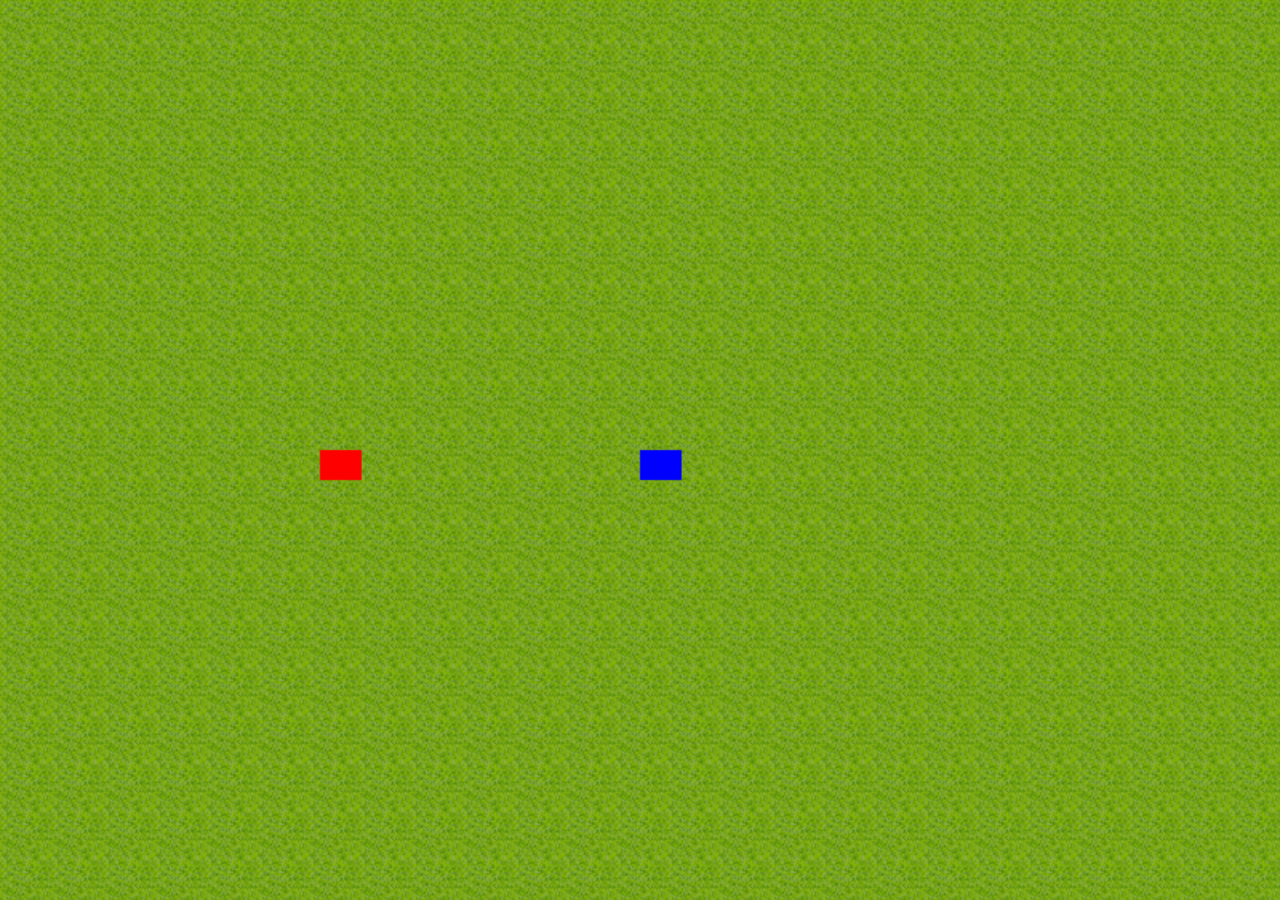
<file: public/test.html>
<!DOCTYPE html>
<html lang="en">
<head>
<meta charset="UTF-8" />
<meta name="viewport" content="width=device-width, initial-scale=1.0" />
<title>Document</title>
</head>
<body>
<div
id="game_container"
style="width: 800px; height: 600px; border: 2px solid black"
></div>

<script src="pixel.js"></script>
<!-- <script src="/socket.io/socket.io.js"></script> -->
<!-- <script src="script.js"></script> -->
<script>

// Function where rendering is done
// let socket = io();

let players = {};
let playerCount = 0;
let tanks = ["red_tank.jpg", "blue_tank.jpg"];

// // get the number of players in the room
// function getPlayersInRoom(roomID) {
//   return fetch(`/api/room/${roomID}`)
//     .then((response) => response.json())
//     .then((data) => data.playerCount);
// }

// // Get the room ID and tankImage from the query parameters
// let urlParams = new URLSearchParams(window.location.search);
// let roomID = urlParams.get("roomId");
// let myTank = urlParams.get("tankImage");
// socket.emit("simple join", roomID);
// // assign enemyTank to the tank that is not myTank
// let enemyTank = tanks.find((tank) => tank !== myTank);

// function addPowerUp(image, powerUpLayer) {
//   let powerUp = powerUpLayer.createEntity();
//   powerUp.pos = { x: 490, y: 350 };
//   powerUp.size = { width: 100, height: 100 };
//   powerUp.asset = new PixelJS.AnimatedSprite();
//   powerUp.asset.prepare({
//     name: image,
//     frames: 1,
//     rows: 1,
//     speed: 20,
//     defaultFrame: 1,
//   });

//   powerUpLayer.registerCollidable(powerUp);

//   console.log("Power-up added:", powerUp);
//   return powerUp;
// }



// Function to add a new player
function addPlayer(tankImage, pos, playerLayer, powerUpLayer, visible = true) {
  let player = new PixelJS.Player();
  player.addToLayer(playerLayer);
  player.pos = pos;
  player.size = { width: 32, height: 32 };
  player.velocity = { x: 1, y: 1 };
  player.asset = new PixelJS.AnimatedSprite();
  player.asset.prepare({
    name: tankImage,
    frames: 3,
    rows: 4,
    speed: 100,
    defaultFrame: 1,
  });
  player.visible = visible;

  players[tankImage] = player;
  playerLayer.registerCollidable(player);
  console.log("Player added:", player);
  playerLayer.redraw = true;

  // // Check for collision with power-up
  // let powerUp = addPowerUp("power_up.png", powerUpLayer);

  // player.onCollide(function (entity) {
  //   if (entity === powerUp) {
  //     console.log("Power-up collected!");
  //     powerUp.pos = {
  //       x: Math.floor(Math.random() * (700 - 100 + 1) + 100),
  //       y: Math.floor(Math.random() * (500 - 100 + 1) + 100),
  //     };
  //     // increase speed of the player for 5 seconds
  //     player.velocity = { x: 5, y: 5 };
  //     player.speed = 200;
  //     setTimeout(() => {
  //       player.velocity = { x: 1, y: 1 };
  //       player.speed = 100;
  //     }, 3000);
  //   }
  // });
}
function addBullet(pos, playerLayer) {
  let bullet = playerLayer.createEntity();
  bullet.pos = pos;
  bullet.size = { width: 16, height: 5 };
  bullet.asset = new PixelJS.AnimatedSprite();
  bullet.asset.prepare({
    name: "bullet.png",
    frames: 1,
    rows: 1,
    speed: 20,
    defaultFrame: 1,
  });

  playerLayer.registerCollidable(bullet);

  console.log("Bullet added:", bullet);
  return bullet;
}
// Handle player movement
// socket.on("player move", function (data) {
//   console.log("Player move:", data);
//   let playerToMove = players[data.tankImage];
//   if (playerToMove) {
//     if (data.direction === "up") {
//       playerToMove.pos.y -= playerToMove.velocity.y * data.amount;
//     }
//     if (data.direction === "down") {
//       playerToMove.pos.y += playerToMove.velocity.y * data.amount;
//     }
//     if (data.direction === "left") {
//       playerToMove.pos.x -= playerToMove.velocity.x * data.amount;
//     }
//     if (data.direction === "right") {
//       playerToMove.pos.x += playerToMove.velocity.x * data.amount;
//     }
//   }
// });
function playerMove(data) {
  // console.log("Player move:", data);
  let playerToMove = players[data.tankImage];
  if (playerToMove) {
    if (data.direction === "up") {
      playerToMove.pos.y -= playerToMove.velocity.y * data.amount;
    }
    if (data.direction === "down") {
      playerToMove.pos.y += playerToMove.velocity.y * data.amount;
    }
    if (data.direction === "left") {
      playerToMove.pos.x -= playerToMove.velocity.x * data.amount;
    }
    if (data.direction === "right") {
      playerToMove.pos.x += playerToMove.velocity.x * data.amount;
    }
  }
}

document.onreadystatechange = function () {
  if (document.readyState == "complete") {
    let game = new PixelJS.Engine();
    game.init({
      container: "game_container",
      width: 800,
      height: 600,
    });

    // Background layer setup
    let backgroundLayer = game.createLayer("background");
    let grass = backgroundLayer.createEntity();
    backgroundLayer.static = true;
    grass.pos = { x: 0, y: 0 };
    grass.asset = new PixelJS.Tile();
    grass.asset.prepare({
      name: "grass.png",
      size: {
        width: 800,
        height: 600,
      },
    });

    console.log("Background layer:", backgroundLayer);

    let playerLayer = game.createLayer("players");

    // Power-up layer setup
    let powerUpLayer = game.createLayer("items");

    // Initial player setup
    addPlayer("red_tank.jpg", { x: 200, y: 300 }, playerLayer, powerUpLayer);
    addPlayer(
      "blue_tank.jpg",
      { x: 400, y: 300 },
      playerLayer,
      powerUpLayer,
      true,
    ); // Add blue player initially invisible
    bullets = [];
    // Create 5 bullets and push them to the bullets array
    for (let i = 0; i < 10; i++) {
      bullets.push(addBullet({ x: i, y: 0 }, playerLayer));
    }

    // Make all the bullets invisible initially
    bullets.forEach((bullet) => {
      bullet.visible = false;
    });

    // Movement state for both players
    let keys = {};
    let lastShot = Date.now();
    let i = 0;
    // Function to capture player movement
    function move() {
      if (keys["w"]) {
        playerMove({ direction: "up", tankImage: tanks[0], amount: 1 });
        // socket.emit("player move", {
        //   tankImage: myTank,
        //   direction: "up",
        //   amount: 1,
        //   roomID: roomID,
        // });
      }
      if (keys["s"]) {
        playerMove({ direction: "down", tankImage: tanks[0], amount: 1 });
        // socket.emit("player move", {
        //   tankImage: myTank,
        //   direction: "down",
        //   amount: 1,
        //   roomID: roomID,
        // });
      }
      if (keys["a"]) {
        playerMove({ direction: "left", tankImage: tanks[0], amount: 1 });
        // socket.emit("player move", {
        //   tankImage: myTank,
        //   direction: "left",
        //   amount: 1,
        //   roomID: roomID,
        // });
      }
      if (keys["d"]) {
        playerMove({ direction: "right", tankImage: tanks[0], amount: 1 });
        // socket.emit("player move", {
        //   tankImage: myTank,
        //   direction: "right",
        //   amount: 1,
        //   roomID: roomID,
        // });
      }
      if (keys[" "]) {

        // doesn't work, seems like loaded is set to false
        // addPlayer("black_tank.jpg", { x: 0, y: 0 }, playerLayer, powerUpLayer);
        // weird fade in and out or ignores sometimes
        // Only allow one command every 0.5 seconds

        // players["red_tank.jpg"].visible = !players["red_tank.jpg"].visible;
        if (Date.now() - lastShot > 500) {

          // Find the first bullet that is not visible and set it to visible
          let bullet = bullets.find((bullet) => !bullet.visible);
          // if bullet doesn't exist, return bullets[i] and increment i
          if (!bullet) {
            bullet = bullets[i];
            i++;
            if (i >= bullets.length) {
              i = 0;
            }
          }

          // Put the bullet in front of the player
          bullet.pos = {
            x: players["red_tank.jpg"].pos.x + 32,
            y: players["red_tank.jpg"].pos.y + 4,
          };

          // Make the bullet visible
          bullet.visible = true;


          lastShot = Date.now();
        }

      }
    }

    // Event listeners for key press and release
    document.addEventListener("keydown", function (event) {
      console.log(event.key)
      keys[event.key] = true;
    });

    document.addEventListener("keyup", function (event) {
      keys[event.key] = false;
    });

    function moveBullets() {
      bullets.forEach((bullet) => {
        if (bullet.visible) {
          bullet.pos.x += 5;
          if (bullet.pos.x > 800) {
            bullet.visible = false;
          }
        }
      });
    }

    // Game loop
    game.loadAndRun(function (elapsedTime, dt) {
      move();
      moveBullets();

      // Add collision for bullets, if it collides with the enemy tank, make it invisible and set position of bullet to 0,0
      bullets.forEach((bullet) => {
        if (bullet.visible) {
          if (players["blue_tank.jpg"].collidesWith(bullet)) {
            bullet.visible = false;
            bullet.pos = { x: 0, y: 0 };
          }
        }
      });


    });
  }
};


</script>
</body>
</html>
</file>
